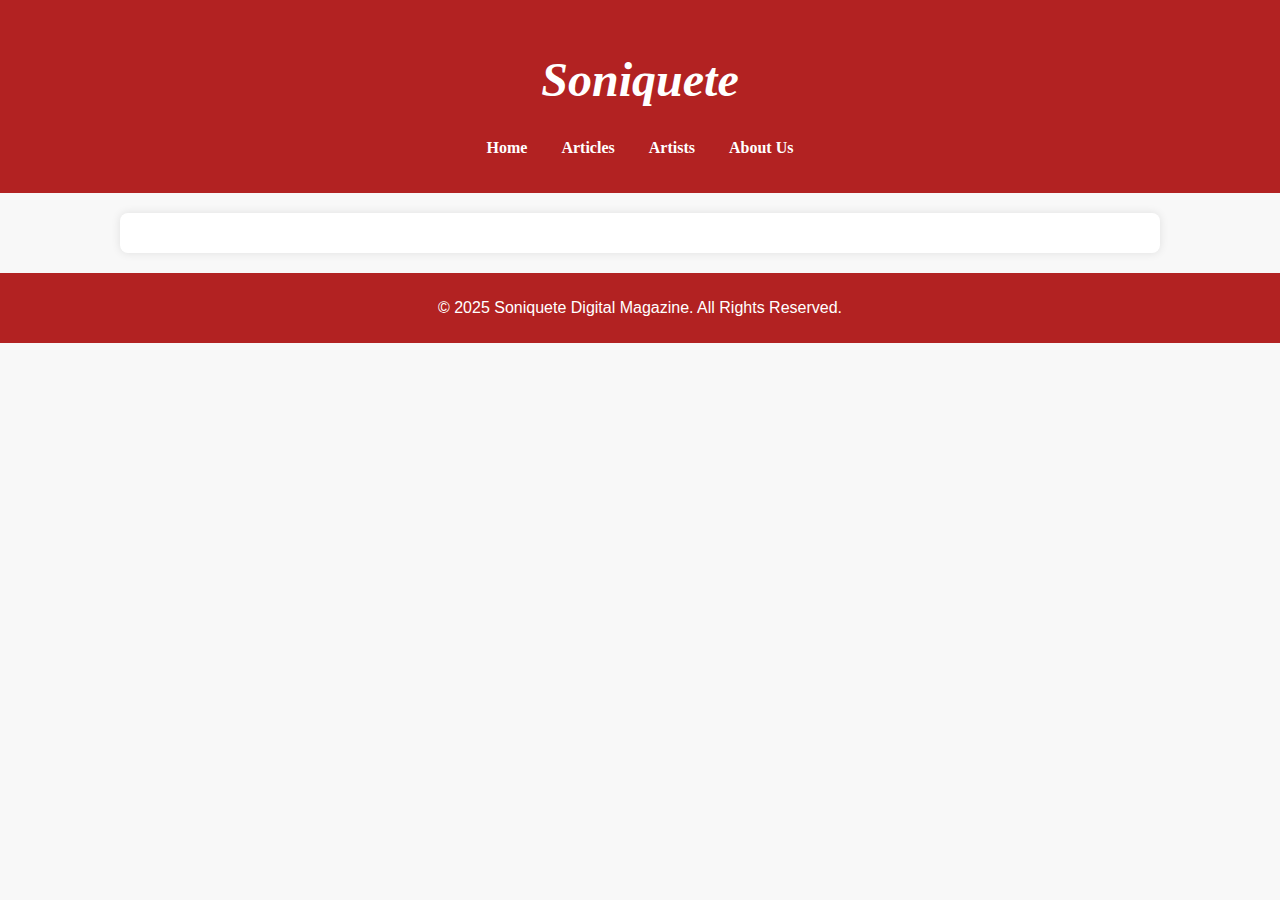
<file: index.html>
<!DOCTYPE html>
<html lang="en">

<head>
    <meta charset="UTF-8">
    <meta name="viewport" content="width=device-width, initial-scale=1.0">
    <title>Soniquete</title>
 
    <link rel="stylesheet" href="assets/css/home.css">
    <link rel="stylesheet" href="assets/css/header.css">
    <link rel="stylesheet" href="assets/css/footer.css">
    <link rel="stylesheet" href="assets/css/carousel.css">

</head>

<body>

    <header>
        <h1>Soniquete</h1>
        <nav>
            <ul>
                <li><a href="index.html">Home</a></li>
                <li><a href="articles.php">Articles</a></li>
                <li><a href="artists.php">Artists</a></li>
                <li><a href="aboutus.html">About Us</a></li>
            </ul>
        </nav>
    </header>

    <main>

        <section class="carousel">
            <div class="carousel-container">
                <div class="carousel-slide"></div>
            </div>
        </section>
    
    </main>
    
    <footer>
        <p>&copy; 2025 Soniquete Digital Magazine. All Rights Reserved.</p>
    </footer>

    <script src="assets/js/carousel.js"></script>

</body>

</html>
</file>
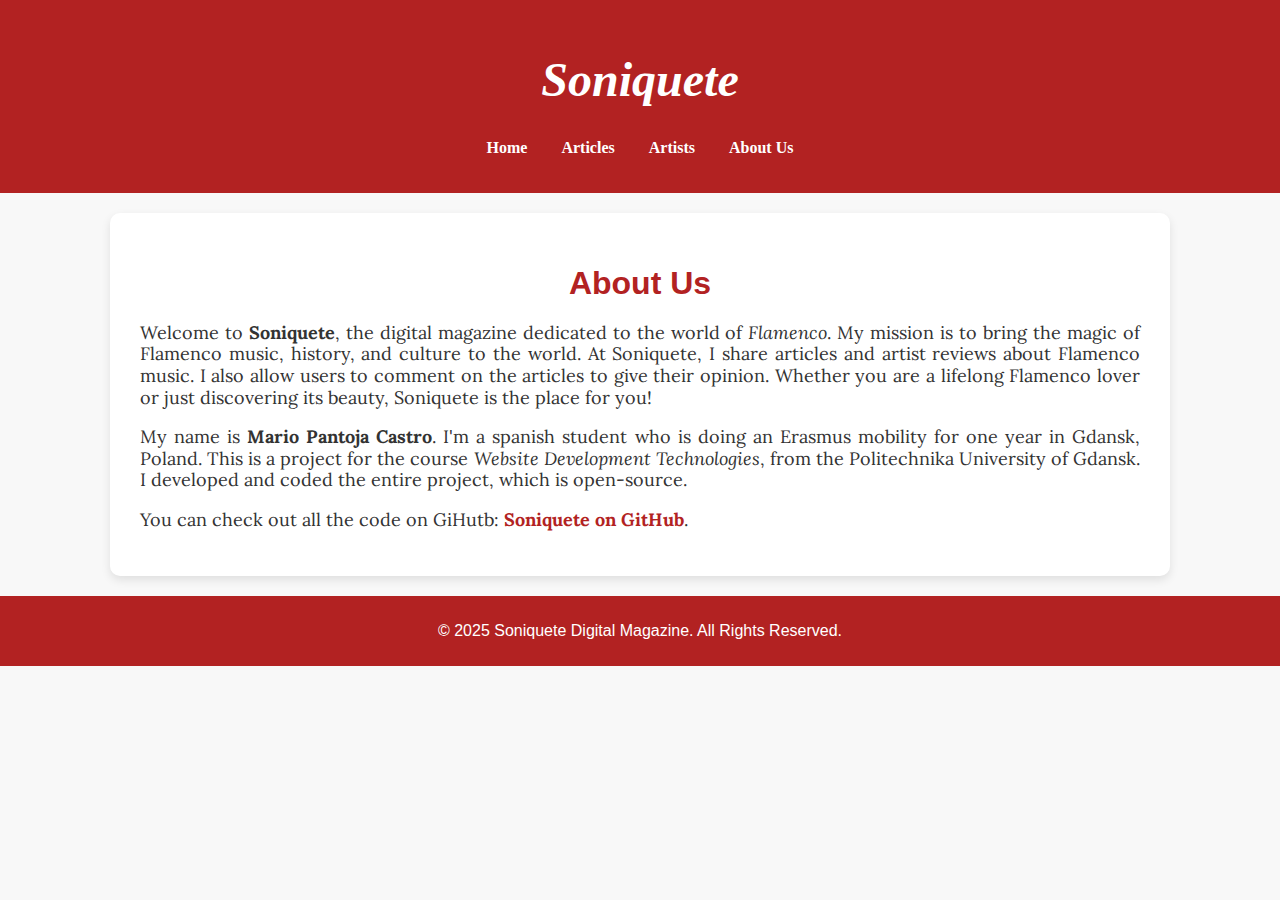
<file: aboutus.html>
<!DOCTYPE html>
<html lang="en">
<head>
    <meta charset="UTF-8">
    <meta name="viewport" content="width=device-width, initial-scale=1.0">
    <title>About Us | Soniquete</title>

    <link rel="stylesheet" href="assets/css/header.css">
    <link rel="stylesheet" href="assets/css/aboutus.css">
    <link rel="stylesheet" href="assets/css/footer.css">
    <link href='https://fonts.googleapis.com/css2?family=Lora:wght@400;600&display=swap' rel='stylesheet'>
    <link rel='icon' type='image/x-icon' href='assets/icons/favicon.ico'>
</head>

<body>

    <header>
        <h1>Soniquete</h1>
        <nav>
            <ul>
                <li><a href="index.html">Home</a></li>
                <li><a href="articles.php">Articles</a></li>
                <li><a href="artists.php">Artists</a></li>
                <li><a href="aboutus.html">About Us</a></li>
            </ul>
        </nav>
    </header>

    <div class="about-container">
        <h1>About Us</h1>
        <p>
            Welcome to <strong>Soniquete</strong>, the digital magazine dedicated to the world of <em>Flamenco</em>.
            My mission is to bring the magic of Flamenco music, history, and culture to the world.
            At Soniquete, I share articles and artist reviews about Flamenco music.
            I also allow users to comment on the articles to give their opinion.
            Whether you are a lifelong Flamenco lover or just discovering its beauty, Soniquete is the place for you!
        </p>
        <p>
            My name is <strong>Mario Pantoja Castro</strong>. I'm a spanish student who is doing an Erasmus mobility for one year in Gdansk, Poland. This is a project for the course <em>Website Development Technologies</em>, from the Politechnika University of Gdansk.
            I developed and coded the entire project, which is open-source. 
        </p>
        <p>You can check out all the code on GiHutb: <a href="https://github.com/m7pantoja/soniquete" target="_blank">Soniquete on GitHub</a>.</p>
    </div>


    <footer>
        <p>&copy; 2025 Soniquete Digital Magazine. All Rights Reserved.</p>
    </footer>

</body>
</html>
</file>
<file: assets/css/home.css>
body {
    font-family: 'Arial', sans-serif;
    background-color: #f8f8f8;
    color: #333;
    margin: 0;
    padding: 0;
}

main {
    max-width: 1000px;
    margin: 20px auto;
    padding: 20px;
    background-color: white;
    box-shadow: 0px 0px 10px rgba(0, 0, 0, 0.1);
    border-radius: 8px;
}

h2 {
    text-align: center;
    font-size: 30px;
    color: #b22222;
    margin-bottom: 30px;
    font-weight: bold;
}

/* ARTICLES SECTION */

.featured-articles {
    text-align: center;
}

.article-list {
    display: flex;
    flex-wrap: wrap;
    justify-content: space-around;
}

article {
    width: 45%;
    background-color: #ffe4e1;
    padding: 10px;
    margin: 10px;
    border-radius: 8px;
}

article img {
    width: 100%;
    border-radius: 8px;
}

/* QUOTES SECTION */

.quote-container {
    max-width: 1000px;
    margin: 10px 10px 20px 10px;
    padding: 10px;
    background: #fff;
    border-left: 5px solid #b22222; 
    text-align: center;
    font-style: italic;

}

.quote-text {
    font-family: 'Montserrat','Arial',sans-serif;
    font-size: 22px;
    color: #333;
    margin-bottom: 10px;
    font-weight: bold;
}

.quote-author {
    font-size: 18px;
    color: #b22222;
    font-weight: bold;
    text-align: center;
}

/* BUTTON */

.button {
    display: block;
    width: fit-content;
    margin: 20px 0 20px auto;
    padding: 10px 20px;
    background: #b22222;
    color: white;
    text-decoration: none;
    border-radius: 5px;
    text-align: center;
    font-size: 16px;
    transition: background 0.3s;
    font-weight: bold;
}

.button:hover {
    background: #8b0000;
}

/* ARTISTS SECTION */

.artists-container {
    max-width: 1000px;
}

.artists-grid {
    display: grid;
    grid-template-columns: repeat(auto-fit, minmax(100px, 1fr));
    gap: 20px;
}

.artist-card {
    position: relative;
    background: #fff;
    border-radius: 10px;
    overflow: hidden;
    text-align: center;
    transition: transform 0.3s ease-in-out;
}

.artist-card:hover {
    transform: translateY(-5px);
}

.artist-card img {
    width: 100%;
    aspect-ratio: 9 / 16;
    object-fit: cover;
    display: block;
}

.artist-card h2 {
    font-style: italic;
    position: absolute;
    bottom: 0;
    width: 100%;
    background: rgba(0, 0, 0, 0.6); 
    color: white;
    font-size: 18px;
    padding: 10px 0;
    margin: 0;
    text-align: center;
}

/* ABOUT US SECTION */

.about-container {
    max-width: 1000px;
    padding: 0px 20px 20px 20px;
    text-align: center;
}

.about-container p {
    font-family: 'Lora','Arial',sans-serif;
    font-size: 18px;
    line-height: 1.2;
    color: #333;
    margin-bottom: 15px;
    text-align: justify;
}

.about-container a {
    color: #b22222;
    font-weight: bold;
    text-decoration: none;
}

.about-container a:hover {
    color: #8b0000; 
}
</file>
<file: assets/css/header.css>
header {
    background-color: #b22222;
    color: white;
    padding: 20px;
    text-align: center;
    font-family:Georgia, 'Times New Roman', Times, serif;
}

header h1{
    font-size: 3em;
    font-style: italic;
    color: white;
}

nav ul {
    list-style-type: none;
    padding: 0;
    text-align: center;
}

nav ul li {
    display: inline;
    margin: 0 15px;
}

nav ul li a {
    color: white;
    text-decoration: none;
    font-weight: bold;
}
</file>
<file: assets/css/footer.css>
footer {
    background-color: #b22222;
    color: white;
    text-align: center;
    padding: 10px;
    margin-top: 20px;
}
</file>
<file: assets/css/carousel.css>
.carousel {
    width: 100%;
    max-width: 900px;
    margin: auto;
    overflow: hidden;
    position: relative;
    text-align: center;
}

.carousel-container {
    width: 100%;
    max-width: 900px;
    overflow: hidden;
    position: relative;
}

.carousel-slide {
    display: flex;
    transition: transform 1s ease-in-out;
    width: 100%;
}

.carousel-item {
    flex: 0 0 100%;
    width: 100%;
    display: flex;
    justify-content: center;
    align-items: center;
}

.carousel-item img {
    max-width: 100%;
    height: auto;
    object-fit: cover;
    border-radius: 8px;
}
</file>
<file: assets/css/aboutus.css>
body {
    font-family: 'Arial', sans-serif;
    background-color: #f8f8f8;
    color: #333;
    margin: 0;
    padding: 0;
}

.about-container {
    max-width: 1000px;
    margin: 20px auto;
    padding: 30px;
    background: white;
    border-radius: 10px;
    box-shadow: 0 4px 10px rgba(0, 0, 0, 0.1);
    text-align: center;
}

.about-container h1 {
    font-size: 32px;
    color: #b22222;
    margin-bottom: 20px;
}

.about-container p {
    font-family: 'Lora','Arial',sans-serif;
    font-size: 18px;
    line-height: 1.2;
    color: #333;
    margin-bottom: 15px;
    text-align: justify;
}

.about-container a {
    color: #b22222;
    font-weight: bold;
    text-decoration: none;
}

.about-container a:hover {
    color: #8b0000; 
}
</file>
